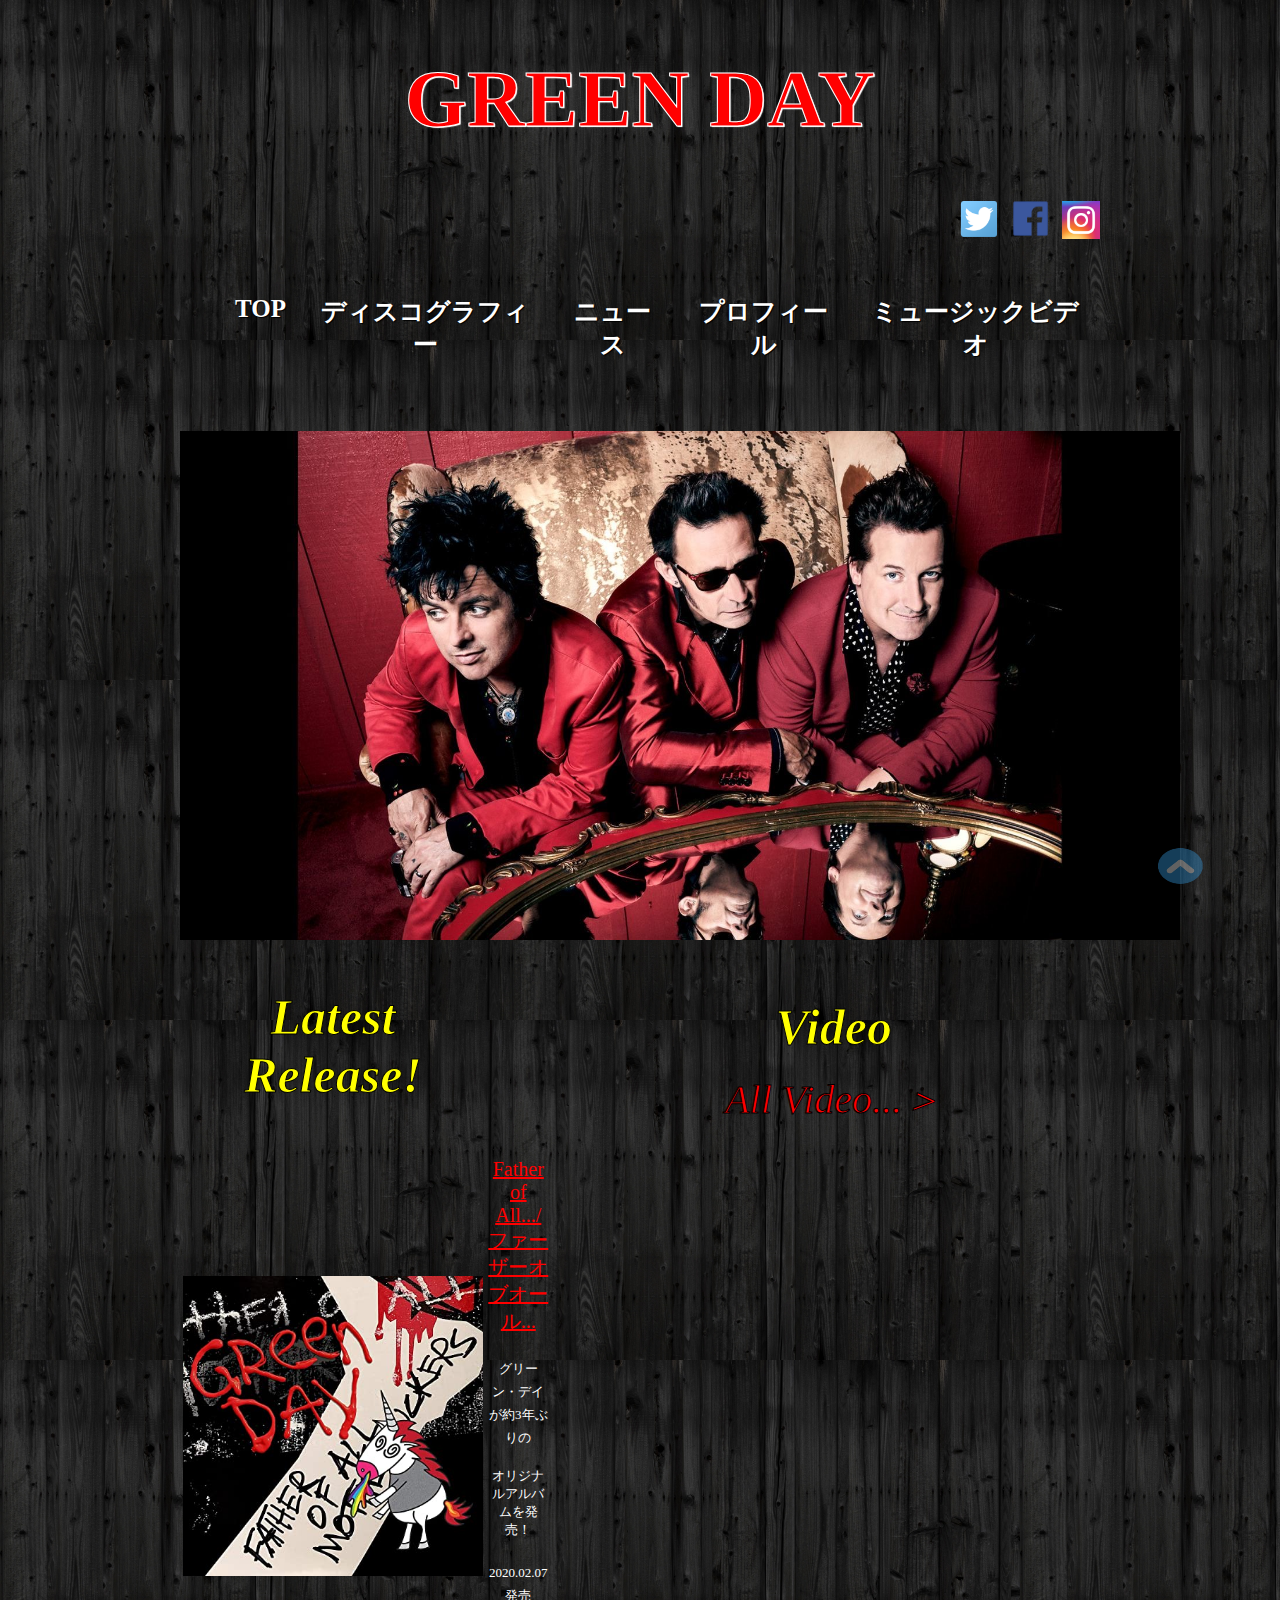
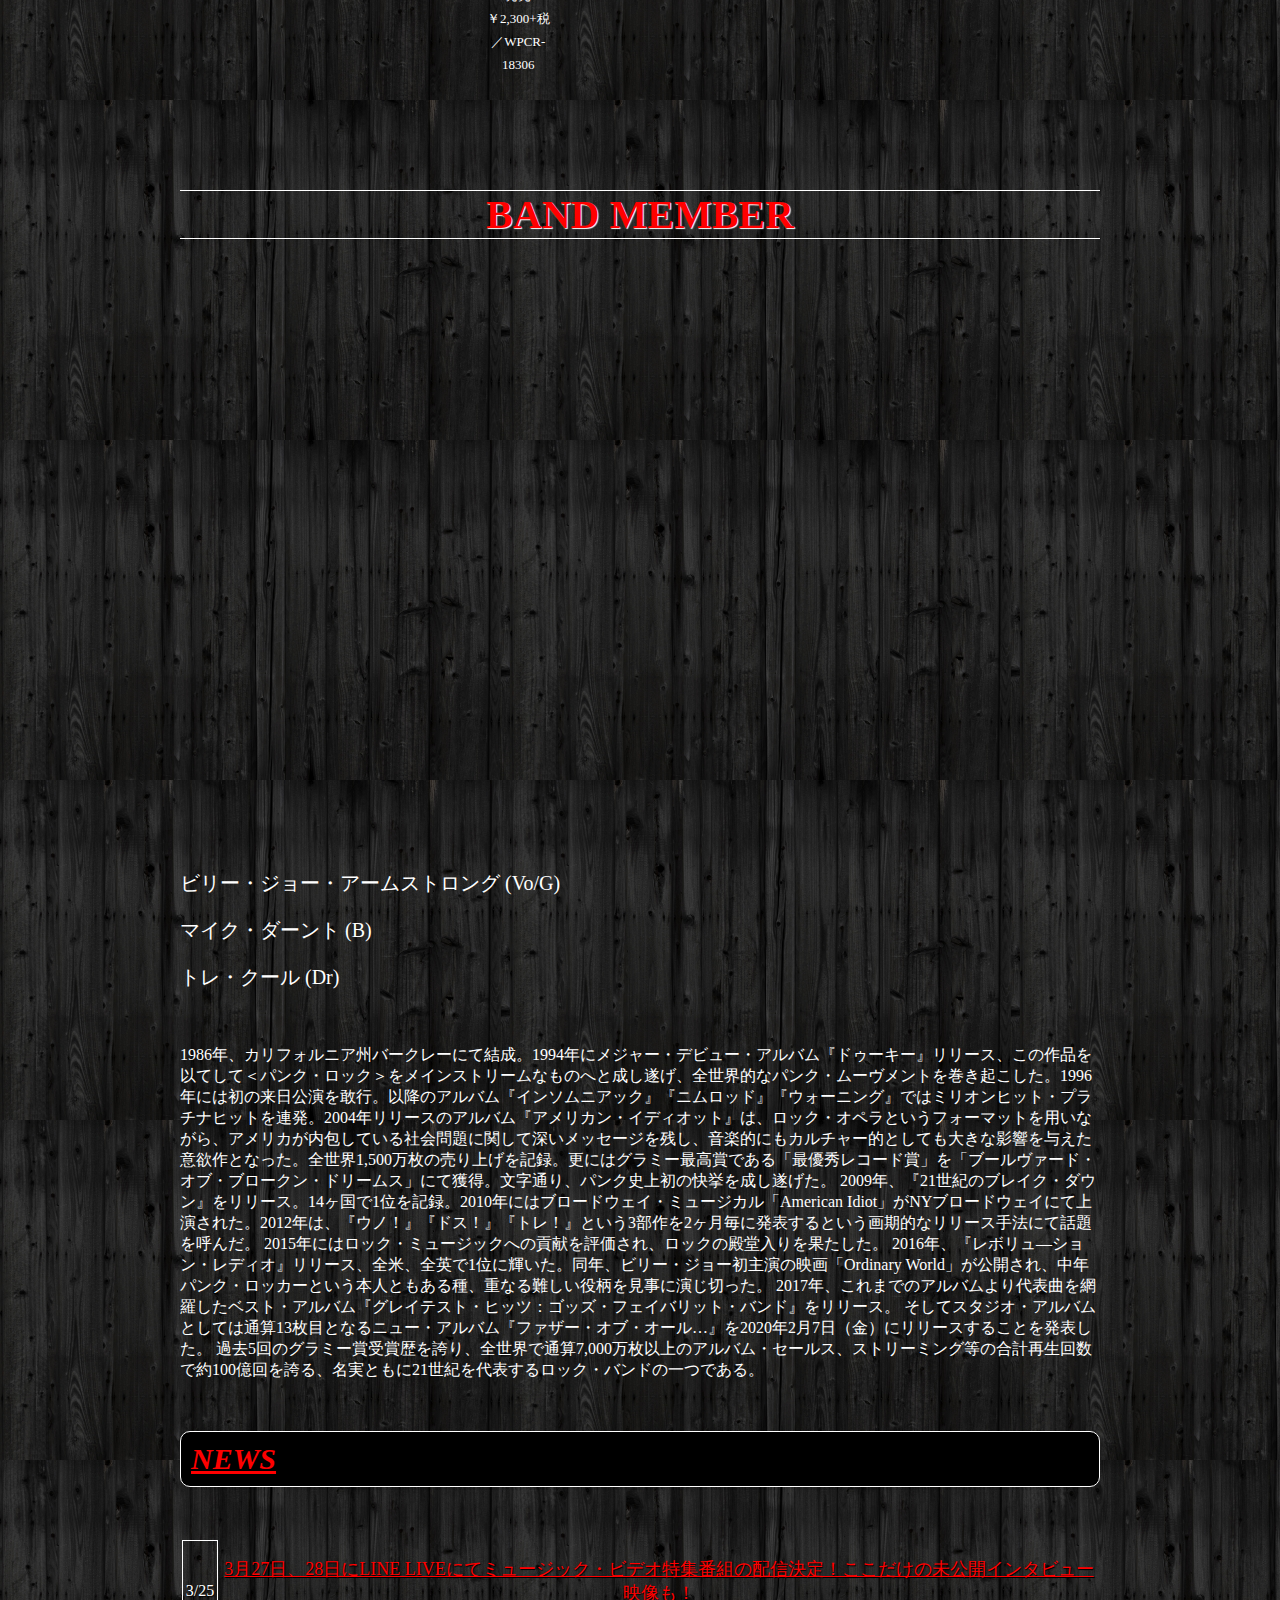
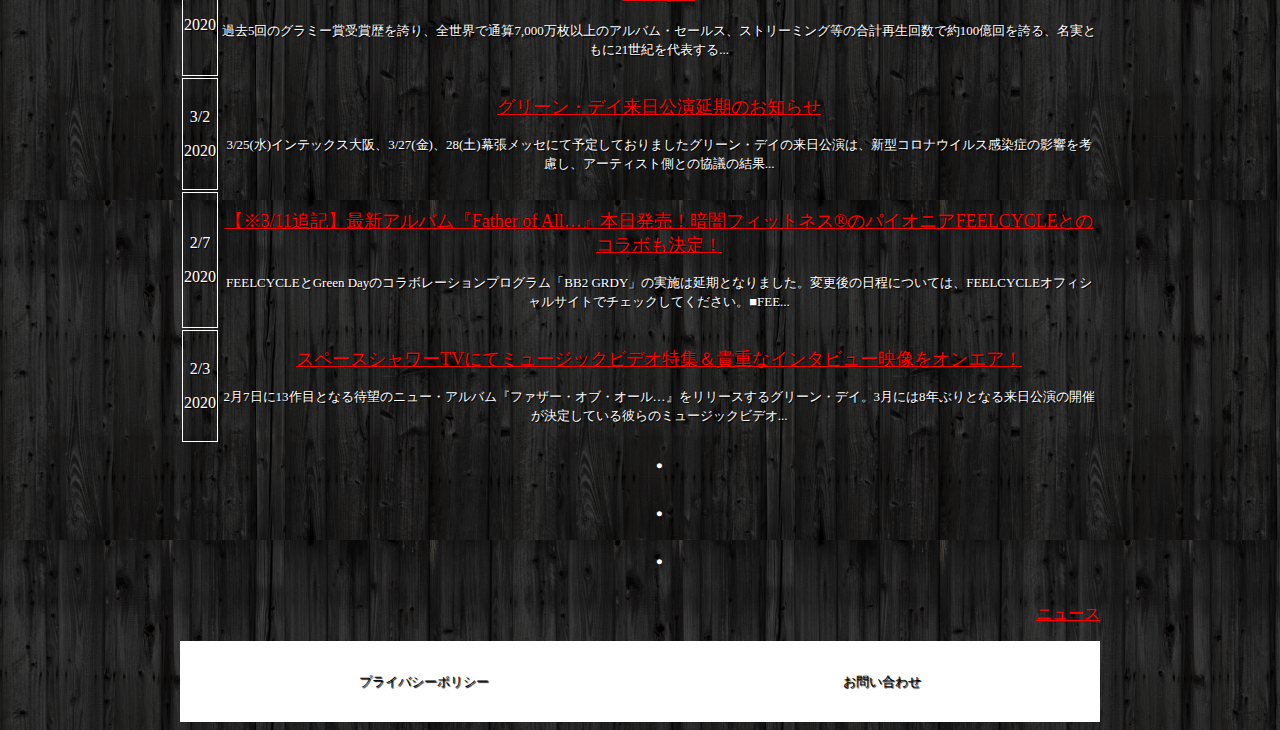
<file: index.html>
<!DOCTYPE html>

<html>
    <head>
        <link rel="stylesheet"　type ="text/css" href="style.css">
        <meta charset="UTF-8">
        <title>GREEN DAY</title>
        <link rel="icon" href="画像/icon.jpeg">
    </head>
    <body style="margin-left:180px; margin-right:180px;" background="画像/背景.jpeg">

         <header>
            <h1 style=font-size:80px;><a style="text-decoration:none;" href="https://ronju06.github.io/greenday/">GREEN DAY</a></h1>
            <div style="text-align: right;">
                <a href="https://twitter.com/GreenDay"><img style="width:40px; text-align:right;" src="画像/Twitter-icon.jpeg"></a>
                <a href="https://ja-jp.facebook.com/GreenDay"><img style="width:55px; text-align:right;" src="画像/facebook.png"></a>
                <a href="https://www.instagram.com/greenday/?hl=ja"><img style="width:38px; text-align:right;" src="画像/instagram.png"></a>
            </div>
            <ul class="center" style="border-radius:10px; display:flex; justify-content: space-around;">
                <li><a style="text-decoration:none;" href="https://ronju06.github.io/greenday/"><h2>TOP</h2></a></li>
                <li><a style="text-decoration:none;" href="ディスコグラフィー.html"><h2>ディスコグラフィー</h2></a></li>
                <li><a style="text-decoration:none;" href="ニュース.html"><h2>ニュース</h2></a></li>
                <li><a style="text-decoration:none;" href="プロフィール.html"><h2>プロフィール</h2></a></li>
                <li><a style="text-decoration:none;" href="ミュージックビデオ.html"><h2>ミュージックビデオ</h2></a></li>
                </style>
            </ul>
            <br>
        </header>

        <div class="top-wrapper">
            <img src="画像/greenday__2_.jpeg">
            
        </div>
<br><br><br>
        <main> 
            <table>
                 <tr>
                    <td><h3>Latest Release!</h3></td>
                    <td></td>
                    <td><h3 class="margin">Video</h3>
                        <p><a class="margin" href="ミュージックビデオ.html">All Video...＞</a></p></td>
                <tr>
                    <td><img class="momo" src="画像/712o7Ifd3ZL._AC_SX425_.jpg"></td>
                    <td class="father"><font color="red">
                        <a href="father.html">Father of All.../ファーザーオブオール...</a></font>
                        <p><font size="2px" color="#fff">グリーン・デイが約3年ぶりの</p>
                        <p>オリジナルアルバムを発売！</p>
                        <p>2020.02.07 発売 ￥2,300+税／WPCR-18306</font></p>
                        <div class="apple"> <a href="https://music.apple.com/jp/album/1478976850?app=itunes"><Apple Music</a></div>
                    <td>
                            
                            <iframe class="fade" width="560" height="315" src="https://www.youtube.com/embed/eXv00PJ9IQM" frameborder="0" allow="accelerometer; autoplay; encrypted-media; gyroscope; picture-in-picture" allowfullscreen></iframe></td>
                    </tr>
                </table>

                <h6>BAND MEMBER</h6>
                <div class="slide" id="makeImg">
                    <img src="画像/billie.jpg" alt="billie">
                    <img src="画像/mike.jpeg" alt="mike">
                    <img src="画像/tre.jpg" alt="tre">
                </div>
                <div style=color:white;text-align:left;>
                    <br>
                <p style=font-size:20px;>ビリー・ジョー・アームストロング (Vo/G)</p>

                    <p style=font-size:20px;>マイク・ダーント (B)</p>
                    
                    <p style=font-size:20px;>トレ・クール (Dr)</p>
                    <br>
                    
                    
                    <p>1986年、カリフォルニア州バークレーにて結成。1994年にメジャー・デビュー・アルバム『ドゥーキー』リリース、この作品を以てして＜パンク・ロック＞をメインストリームなものへと成し遂げ、全世界的なパンク・ムーヴメントを巻き起こした。1996年には初の来日公演を敢行。以降のアルバム『インソムニアック』『ニムロッド』『ウォーニング』ではミリオンヒット・プラチナヒットを連発。2004年リリースのアルバム『アメリカン・イディオット』は、ロック・オペラというフォーマットを用いながら、アメリカが内包している社会問題に関して深いメッセージを残し、音楽的にもカルチャー的としても大きな影響を与えた意欲作となった。全世界1,500万枚の売り上げを記録。更にはグラミー最高賞である「最優秀レコード賞」を「ブールヴァード・オブ・ブロークン・ドリームス」にて獲得。文字通り、パンク史上初の快挙を成し遂げた。
                    2009年、『21世紀のブレイク・ダウン』をリリース。14ヶ国で1位を記録。2010年にはブロードウェイ・ミュージカル「American Idiot」がNYブロードウェイにて上演された。2012年は、『ウノ！』『ドス！』『トレ！』という3部作を2ヶ月毎に発表するという画期的なリリース手法にて話題を呼んだ。
                    2015年にはロック・ミュージックへの貢献を評価され、ロックの殿堂入りを果たした。
                    2016年、『レボリュ―ション・レディオ』リリース、全米、全英で1位に輝いた。同年、ビリー・ジョー初主演の映画「Ordinary World」が公開され、中年パンク・ロッカーという本人ともある種、重なる難しい役柄を見事に演じ切った。
                    2017年、これまでのアルバムより代表曲を網羅したベスト・アルバム『グレイテスト・ヒッツ：ゴッズ・フェイバリット・バンド』をリリース。
                    そしてスタジオ・アルバムとしては通算13枚目となるニュー・アルバム『ファザー・オブ・オール…』を2020年2月7日（金）にリリースすることを発表した。
                    過去5回のグラミー賞受賞歴を誇り、全世界で通算7,000万枚以上のアルバム・セールス、ストリーミング等の合計再生回数で約100億回を誇る、名実ともに21世紀を代表するロック・バンドの一つである。</p>
                    </div>
                
                <h5><a href="ニュース.html">NEWS</a></h5>
                <table>
                   <tr>
                        <td class="border"><p class="news">3/25</p><p class="news">2020</p></td>
                        <td><p class="news"><font size="4px"> <a href="news3/25.html">3月27日、28日にLINE LIVEにてミュージック・ビデオ特集番組の配信決定！ここだけの未公開インタビュー映像も！</a></font></p>
                            <p class="news"><font size="2px">過去5回のグラミー賞受賞歴を誇り、全世界で通算7,000万枚以上のアルバム・セールス、ストリーミング等の合計再生回数で約100億回を誇る、名実ともに21世紀を代表する...</font></p>
                        </td>
                    </tr>
                    <tr>
                        <td class="border"><p class="news">3/2</p><p class="news">2020</p></td>
                        <td><p class="news"><font size="4px"> <a href="news3/2.html">グリーン・デイ来日公演延期のお知らせ</a></font></p>
                            <p class="news"><font size="2px">3/25(水)インテックス大阪、3/27(金)、28(土)幕張メッセにて予定しておりましたグリーン・デイの来日公演は、新型コロナウイルス感染症の影響を考慮し、アーティスト側との協議の結果...</font></p>
                        </td>
                    </tr>
                    <tr>
                        <td class="border"><p class="news">2/7</p><p class="news">2020</p></td>
                        <td><p class="news"><font size="4px"> <a href="news2/7.html">【※3/11追記】最新アルバム『Father of All…』本日発売！暗闇フィットネス®のパイオニアFEELCYCLEとのコラボも決定！ <a href="news2/7.html"></a></font></p>
                            <p class="news"><font size="2px">FEELCYCLEとGreen Dayのコラボレーションプログラム「BB2 GRDY」の実施は延期となりました。変更後の日程については、FEELCYCLEオフィシャルサイトでチェックしてください。■FEE...</font></p>
                        </td>
                    </tr>
                    <tr>
                        <td class="border"><p class="news">2/3</p><p class="news">2020</p></td>
                        <td><p class="news"><font size="4px"> <a href="news2/3.html">スペースシャワーTVにてミュージックビデオ特集＆貴重なインタビュー映像をオンエア！ <a href="news2/7.html"></a></font></p>
                            <p class="news"><font size="2px">2月7日に13作目となる待望のニュー・アルバム『ファザー・オブ・オール…』をリリースするグリーン・デイ。3月には8年ぶりとなる来日公演の開催が決定している彼らのミュージックビデオ...</font></p>
                        </td>
                    </tr>
                    <tr>
                        <td></td>
                        <td><font size="6px" color="white">・</font></td>
                    </tr>
                    <tr>
                        <td></td>
                        <td><font size="6px" color="white">・</font></td>
                    </tr>
                    <tr>
                        <td></td>
                        <td><font size="6px" color="white">・</font></td>
                    </tr>
                </table>
                <p style="text-align:right;"><a href="ニュース.html">ニュース</a></p>
            </main>

            <footer style="margin-top:0px; padding-top:0px; border-top:0;">
                <div class="pagetop">
                    <a href="https://ronju06.github.io/greenday/" style="display: inline; opacity: 0.4;"><img style="width:100px" src="画像/top.png" alt="TOPへ戻る" 　width="60px" height="60"></a>
                </div>
                <ul　class="footer" style="margin:2px; display:flex; justify-content: space-around;">
                    <li class="footer"><a class="footer" href="プライバシーポリシー.html"><p class="footer">プライバシーポリシー</a></p></li>
                    <li class="footer"><a class="footer" href="お問い合わせ.html"><p class="footer">お問い合わせ</a></p></li>
                </ul>
            </footer>

        </body>
 </html>
</file>
<file: style.css>
h1{
    font-family:"Arial Black";
    color:red;
    -webkit-text-stroke: 1px #fff;
    text-align: center;
    text-decoration:none;
    text-shadow:1px 1px 1px #fff;
}
ul.center{
    padding-top:0px;
    padding-bottom:0px;
    text-align:center;
}

}
body{
    width:80%;
    text-align:center;
}
.top-wrapper{
    height:450px;
    size:cover;
    position:relative;
    margin:0 auto;
    display:block;
    animation:anime1 3s ease;
}
@keyframes anime1{
    0%{
        opacity:0;
        top:50px;
    }
    100%{
        opacity:1;
        top:1px;
    }
}

.momo{
      width:300px;
      position:relative;
      margin:0 auto;
      display:block;
      animation:anime1 3s ease;
  }
  @keyframes anime1{
      0%{
          opacity:0;
          top:50px;
      }
      100%{
          opacity:1;
          top:1px;
      }
  }

img{
      text-align:center;
      size:cover;
      width:1000px;
  }
  
a{
    color:red;
}
td{
    text-align:center;
}
h3{
    font-style: italic;
    text-align:center;
    -webkit-text-stroke:1px #000;
    color:yellow;
    font-size:50px;
    font-family:"Bebas Neue";
}
td.father{
    font-size:20px;
}
li{
    text-shadow:1px 1px 1px black;
    float:left;
    list-style:none;
    padding:15px;
}
h3.margin{
    margin-bottom:0;
}
a.margin{
    font-style:italic;
    font-family:"Bebes Neue";
    text-decoration:red;
    -webkit-text-stroke:1px #000;
    font-size:40px;
    color:red;
}
a.blue{
    color:#5ea9f0;
}
h4{
    background-color:white;
    color:#5ea9f0;
    padding: 10px; 
    border: 1px solid #333333; 
    border-radius: 10px;
}
h2{
    font-family:凸版文久見出しゴシック;
    text-decoration: none;
    color:#fff;
    font-size:25px;
    font-style:bold;
    transition:all 1s;
}
h2:hover{
    transform:translate(0px,-15px);
}
div{
    text-align:center;
    size:contain;
   
}
.resizeimage{
    width:50%;
}
h5{
    font-size:30px;
    background-color:black;
    color:red;
    padding: 10px; 
    border: 1px solid #fff; 
    border-radius: 10px;
    font-style:italic;
}
img.img{
    width:20%;
}

img.size{
    width:50px;
}
a.header{
    text-decoration:none;
}
p.news{
    color:white;
    text-shadow: 1px 1px 1px #000;
}
td.border{
    border:solid 1px white;
}
.pagetop{
        position: fixed;
        bottom: 0px;
        right: 50px;
        z-index: 0;
    }
li.footer{
    list-style:none;
}
footer{
    background-color:white;
}
p.footer{
    color:black;
}
a.footer{
    text-decoration:none;
    color:black;
    font-size: 13px;
}

.fade{
    position:relative;
    margin:0 auto;
    display:block;
    animation:anime1 3s ease;
}
@keyframes anime1{
    0%{
        opacity:0;
        top:50px;
    }
    100%{
        opacity:1;
        top:1px;
    }
}

h6{
    border-top:solid 1px white;
    border-bottom:solid 1px white;
    font-size: 40px;
    color: red;
    text-align:center;
    text-shadow:1px 1px 1px white;
}
h7{
    font-family:"Arial Black";
    font-size:30px;
    color:white;
}
.slide{
    position:relative;
    overflow:hidden;
    width:800px;
    height:500px;
    margin:auto;
}
.slide img{
    display:block;
    position:absolute;
    width:inherit;
    height:inherit;
    opacity:0;
    animation:slideAnime 9s ease infinite;
}
.slide img:nth-of-type(1){animation-delay:0s}
.slide img:nth-of-type(2){animation-delay:3s}
.slide img:nth-of-type(3){animation-delay:6s}

@keyframes slideAnime{
    0% { opacity: 0 }
   16% { opacity: 1 }
  33% { opacity: 1 }
  49% { opacity: 0 }
 100% { opacity: 0 }
}
</file>
